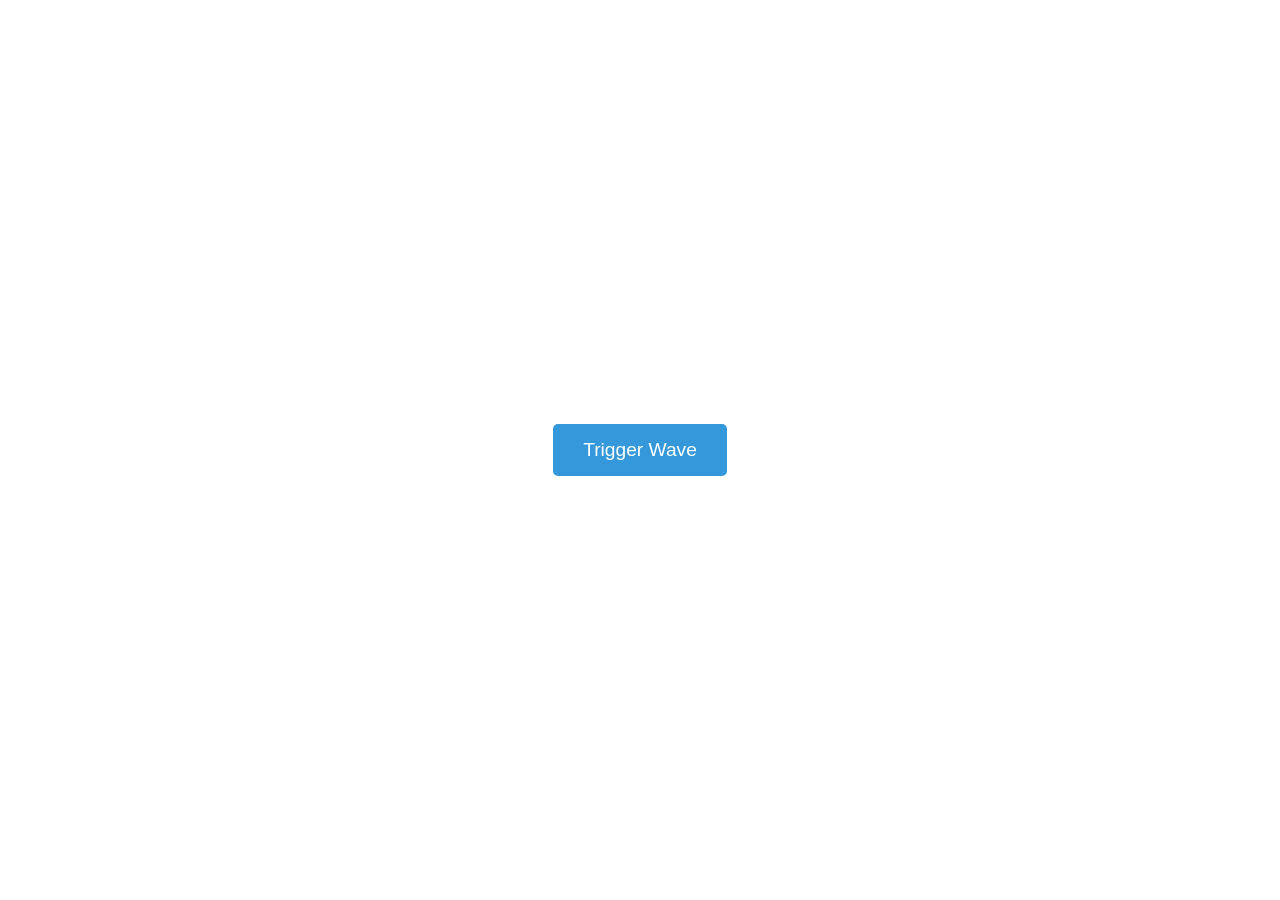
<file: google button test site/index.html>
<!DOCTYPE html>
<html lang="en">
<head>
  <meta charset="UTF-8">
  <meta name="viewport" content="width=device-width, initial-scale=1.0">
  <title>Wave Transition Effect</title>
  <link rel="stylesheet" href="style.css">
</head>
<body>

  <!-- Button of the wave effect -->
  <main class="content">
    <button id="wave-btn">Trigger Wave</button>
  </main>

  <!-- A onda escondida -->
  <div id="wave"></div>

  <script src="script.js"></script>
</body>
</html>
</file>
<file: google button test site/style.css>
/* Base page setup */
body {
  margin: 0;
  padding: 0;
  width: 100vw;
  height: 100vh;
  overflow: hidden; /* Prevents scrollbars during the animation */
  background-color: #ffffff; /* Starting background color */
  font-family: sans-serif;
  display: flex;
  justify-content: center;
  align-items: center;
  transition: background-color 0.1s ease; /* Seamlessly matches the wave color at the end */
}

/* Button Styling */
#wave-btn {
  padding: 15px 30px;
  font-size: 1.2rem;
  border: none;
  border-radius: 5px;
  background-color: #3498db;
  color: white;
  cursor: pointer;
  z-index: 10; /* Keeps the button clickable and above the background */
}

/* The Wave Element */
#wave {
  position: fixed;
  top: 50%;
  left: 50%;
  width: 10px;
  height: 10px;
  background-color: #2c3e50; /* The target color the site will change to */
  border-radius: 50%;
  transform: translate(-50%, -50%) scale(0);
  pointer-events: none; /* Prevents the invisible wave from blocking clicks */
  z-index: 1; 
}

/* Animation class triggered by JavaScript */
#wave.active {
  animation: growWave 1.2s forwards ease-in-out;
}

/* The expanding wave animation */
@keyframes growWave {
  0% {
    transform: translate(-50%, -50%) scale(0);
    opacity: 1;
  }
  95% {
    opacity: 1;
  }
  100% {
    /* Scale large enough to comfortably cover any screen resolution diagonal */
    transform: translate(-50%, -50%) scale(400); 
    opacity: 0; /* Fades out right as the body color changes */
  }
}
</file>
